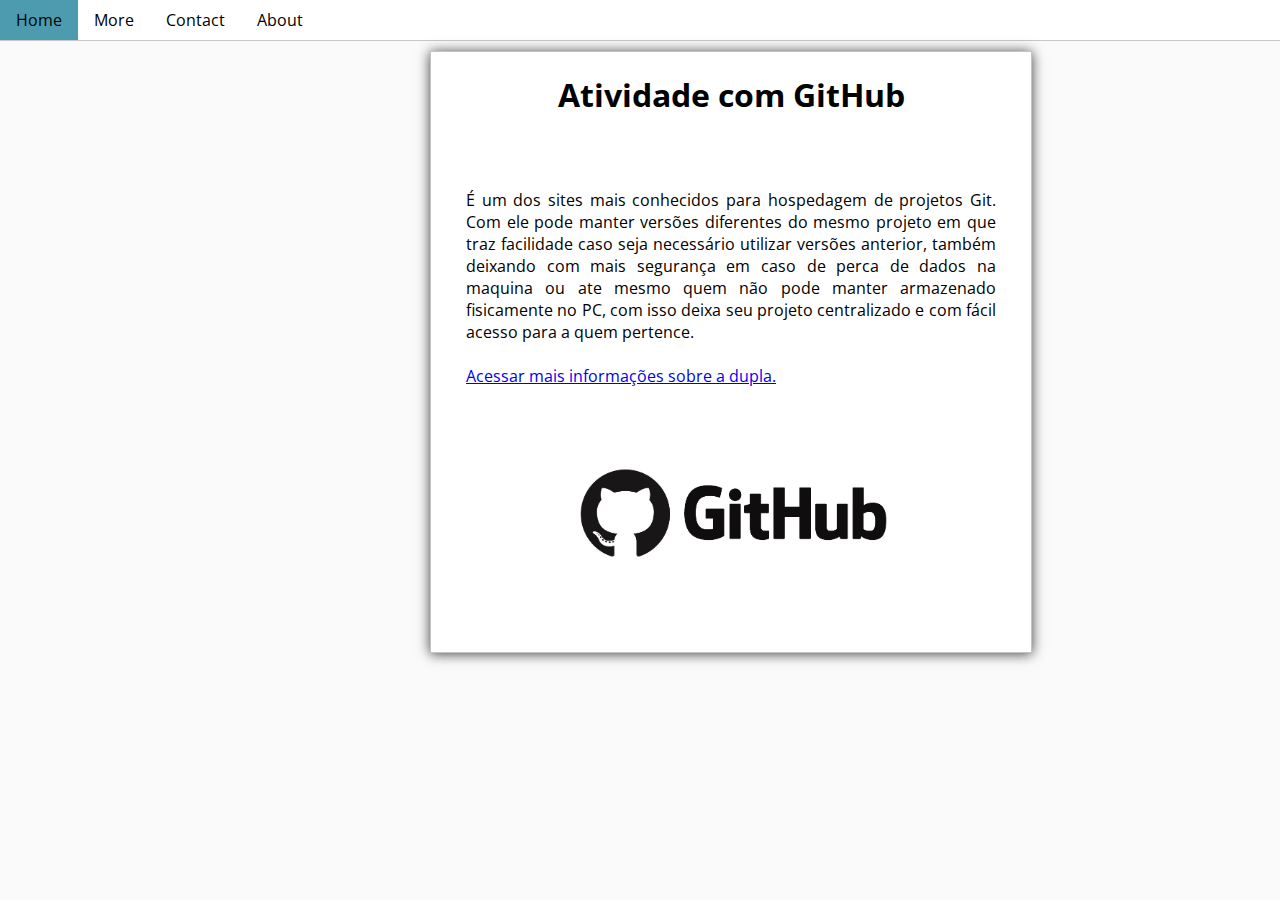
<file: Desktop/Atividade_Nuvem-master/index.html>
<!DOCTYPE html>
<html lang="br">
<head>
    <meta charset="UTF-8">
    <meta name="viewport" content="width=device-width, initial-scale=1.0">
    <meta http-equiv="X-UA-Compatible" content="ie=edge">
    <link href="https://fonts.googleapis.com/css?family=Open+Sans" rel="stylesheet">
    <link rel="stylesheet" type="text/css" href="css/style.css">
    <title>Computação em Nuvem Atividade com GitHub</title>
</head>
<body>
    <ul>
        <li><a class="active" href="#home">Home</a></li>
        <li><a href="dupla.html">More</a></li>
        <li><a href="dupla.html">Contact</a></li>
        <li><a href="dupla.html">About</a></li>
    </ul>
    
    <div class="container">
        <h1>Atividade com GitHub</h1>
        <div class="container2">
            <p style="text-align: justify;">
                É um dos sites mais conhecidos para hospedagem de projetos Git. 
                Com ele pode manter versões diferentes do mesmo projeto
                em que traz facilidade caso seja necessário utilizar versões anterior, também
                deixando com mais segurança em caso de perca de dados na maquina ou ate mesmo quem não
                pode manter armazenado fisicamente no PC, com isso deixa seu projeto centralizado e com fácil acesso para a quem pertence.
            </br><br><a href="dupla.html">Acessar mais informações sobre a dupla.</a>
            </p>
        </div>
        <img src="image/img.png" alt="logo github" style="height: 150px;"></img>
    </div>
</body>
</html>
</file>
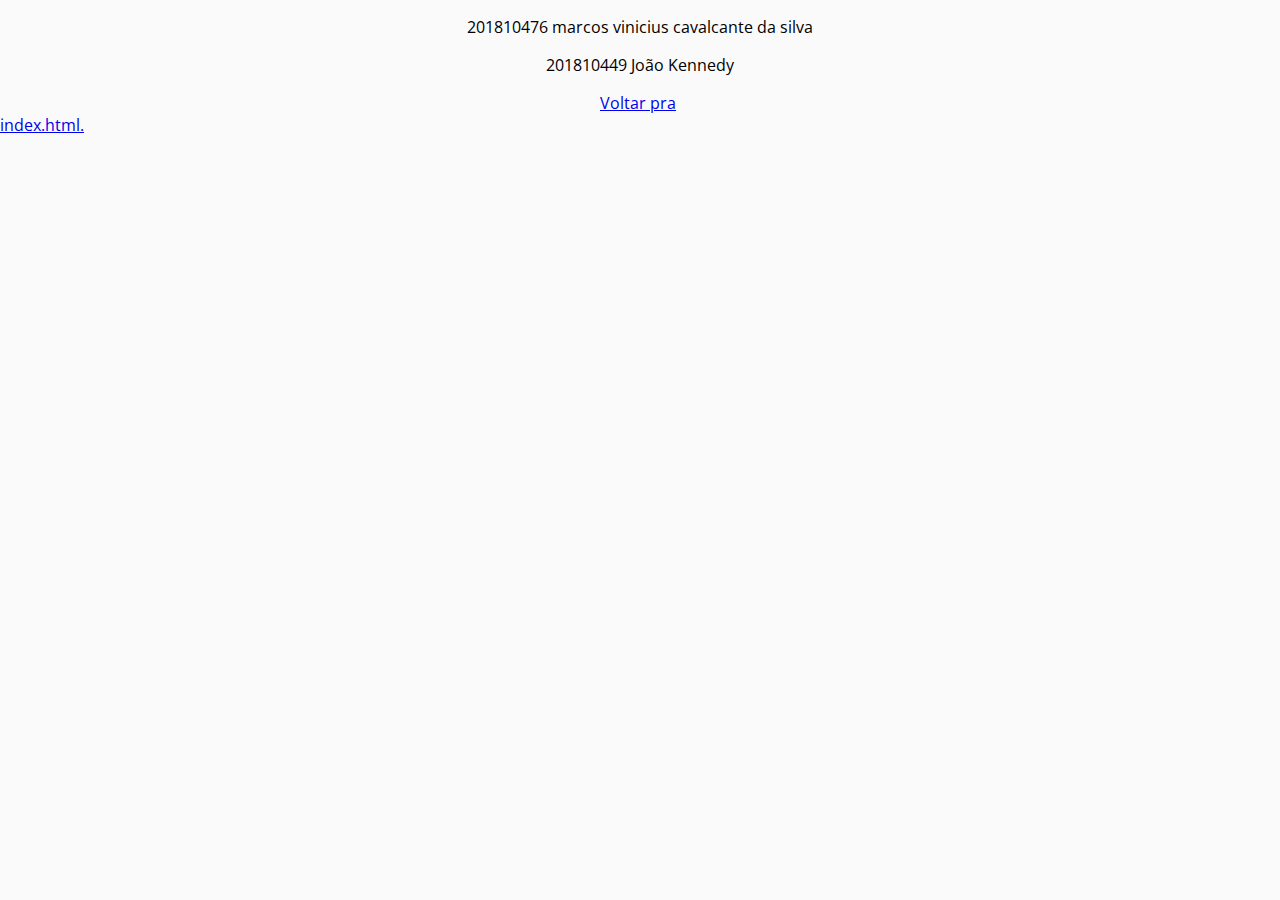
<file: Desktop/Atividade_Nuvem-master/dupla.html>
<!DOCTYPE html>
<html lang="pt-br">
<head>
        <meta charset="UTF-8">
        <meta name="viewport" content="width=device-width, initial-scale=1.0">
        <meta http-equiv="X-UA-Compatible" content="ie=edge">
        <link href="https://fonts.googleapis.com/css?family=Open+Sans" rel="stylesheet">
        <link rel="stylesheet" type="text/css" href="css/style.css">
    <title>Trabalho GitHub</title>
</head>
<body>
    <p>201810476 marcos vinicius cavalcante da silva</p>
    <p>201810449 João Kennedy</p>
    <a href="index.html" style="margin:600px;">Voltar pra index.html.</a>
</body>
</html>
</file>
<file: Desktop/Atividade_Nuvem-master/css/style.css>
body {
  background: #fafafa;
  font-family: 'Open Sans', sans-serif;
  margin: 0px;
  padding: 0px;
}

h1,p {
    text-align: center;
}

.container2 {
    width: 100vw;
    height: 100vh;
    display: flex;
    flex-direction: row;
    justify-content: center;
    align-items: center;
    height: 300px;
    width: 530px;
    margin-left: 35px;
}

.container {
  -webkit-box-shadow: 0px 1px 12px 0px rgba(0,0,0,0.75);
  -moz-box-shadow: 0px 1px 12px 0px rgba(0,0,0,0.75);
  box-shadow: 0px 1px 12px 0px rgba(0,0,0,0.75);
  margin-top: 10px;
  background-color:white;
  height: 600px;
  width: 600px;
  border: 1px rgb(193, 195, 199) solid;
  margin-left: 430px;
  margin-bottom: 10px;
}

ul {
  list-style-type: none;
  margin: 0;
  padding: 0;
  overflow: hidden;
  background-color: rgb(255, 255, 255);
  border-bottom: 1px rgb(199, 199, 199) solid;
}

li {
  float: left;
}

li a {
  display: block;
  color: rgb(0, 0, 0);
  text-align: center;
  padding: 9px 16px;
  text-decoration: none;
}

li a:hover:not(.active) {
  background-color: rgb(197, 197, 197);
}

.active {
  background-color: rgb(76, 155, 175);
}

img {
  display: flex;
  flex-direction: row;
  justify-content: center;
  align-items: center;
  margin-left: 100px;
}
</file>
